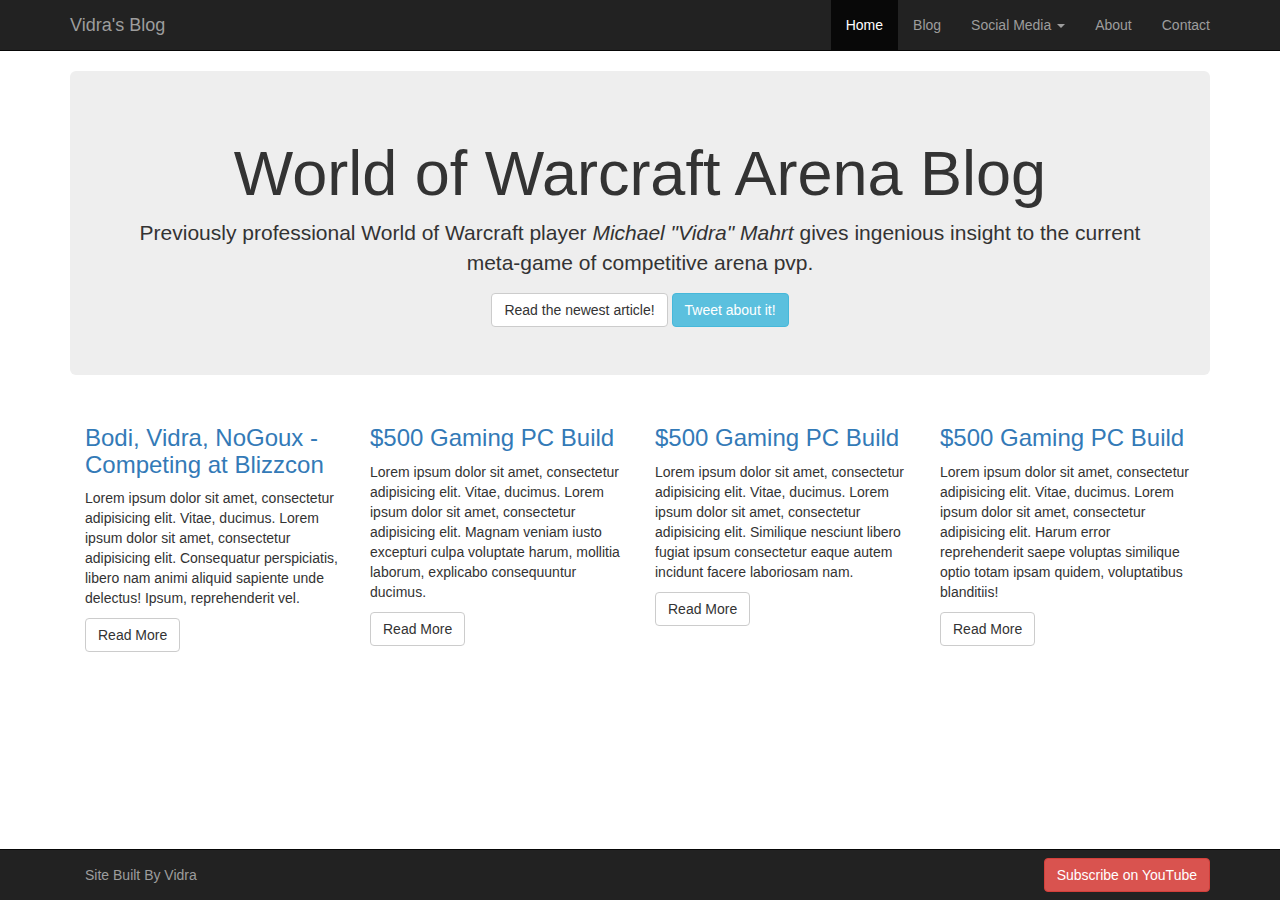
<file: index.html>
<!DOCTYPE html>
<html lang="en">
<head>
	<meta charset="UTF-8">
	<title>World of Warcraft - Vidra's Blog</title>
	<meta name="viewport" content="width=device-width, initial-scale=1.0">
	<link href="dist/css/bootstrap.min.css" rel="stylesheet">
	<link href="styles.css" rel="stylesheet">
</head>
<body>

	<div class="navbar navbar-inverse navbar-static-top">
		<div class="container">

			<div class="navbar-header">
				<a href="index.html" class="navbar-brand">Vidra's Blog</a>
				<button type="button" class="navbar-toggle" data-toggle="collapse" data-target=".navHeaderCollapse">
					<span class="icon-bar"></span>
					<span class="icon-bar"></span>
					<span class="icon-bar"></span>				
				</button>
			</div>

			<div class="collapse navbar-collapse navHeaderCollapse">
				
				<ul class="nav navbar-nav navbar-right">
				
					<li class="active"><a href="index.html">Home</a></li>
					<li><a href="read.html">Blog</a></li>
					<li class="dropdown">
						<a href="#" class="dropdown-toggle" data-toggle="dropdown">Social Media <b class="caret"></b></a>
						<ul class="dropdown-menu">
							<li><a href="https://twitter.com/?lang=en">Twitter</a></li>
							<li><a href="https://www.facebook.com/">Facebook</a></li>
							<li><a href="https://plus.google.com/">Google+</a></li>
							<li><a href="http://www.instagram.com/">Instagram</a></li>				
						</ul>
					</li>
					<li><a href="#">About</a></li>
					<li><a href="#contact" data-toggle="modal">Contact</a></li>
				</ul>
			</div>


		</div>
	</div>

		<div class = "container">
		
		<div class="jumbotron text-center">
			<h1>World of Warcraft Arena Blog</h1>
			<p>Previously professional World of Warcraft player <em>Michael "Vidra" Mahrt</em> gives ingenious insight to the current meta-game of competitive arena pvp.</p>
			<a href="read.html" class = "btn btn-default">Read the newest article!</a>
			<a href="https://twitter.com/?lang=en" class = "btn btn-info">Tweet about it!</a>
		</div>

	</div>

	<div class="container">
		
			<div class="col-md-3">
				<h3><a href="read.html">Bodi, Vidra, NoGoux - Competing at Blizzcon</a></h3>
				<p>Lorem ipsum dolor sit amet, consectetur adipisicing elit. Vitae, ducimus. Lorem ipsum dolor sit amet, consectetur adipisicing elit. Consequatur perspiciatis, libero nam animi aliquid sapiente unde delectus! Ipsum, reprehenderit vel.</p>
				<a href="read.html" class="btn btn-default">Read More</a>

			</div>

			<div class="col-md-3">
				<h3><a href="#">$500 Gaming PC Build</a></h3>
				<p>Lorem ipsum dolor sit amet, consectetur adipisicing elit. Vitae, ducimus. Lorem ipsum dolor sit amet, consectetur adipisicing elit. Magnam veniam iusto excepturi culpa voluptate harum, mollitia laborum, explicabo consequuntur ducimus.</p>
				<a href="#" class="btn btn-default">Read More</a>

			</div>

			<div class="col-md-3">
				<h3><a href="#">$500 Gaming PC Build</a></h3>
				<p>Lorem ipsum dolor sit amet, consectetur adipisicing elit. Vitae, ducimus. Lorem ipsum dolor sit amet, consectetur adipisicing elit. Similique nesciunt libero fugiat ipsum consectetur eaque autem incidunt facere laboriosam nam.</p>
				<a href="#" class="btn btn-default">Read More</a>

			</div>

			<div class="col-md-3">
				<h3><a href="#">$500 Gaming PC Build</a></h3>
				<p>Lorem ipsum dolor sit amet, consectetur adipisicing elit. Vitae, ducimus. Lorem ipsum dolor sit amet, consectetur adipisicing elit. Harum error reprehenderit saepe voluptas similique optio totam ipsam quidem, voluptatibus blanditiis!</p>
				<a href="#" class="btn btn-default">Read More</a>

			</div>
		</div>


	<div class="navbar navbar-inverse navbar-fixed-bottom">
		<div class="container">
			<p class="navbar-text pull-left">Site Built By Vidra</p>
			<a href="http://youtube.com/artfulfox" class="navbar-btn btn-danger btn pull-right">Subscribe on YouTube</a>
		</div>
	</div>


		<div id="contact" class="modal fade text-center" role="dialog">
		<div class="modal-dialog">
			<div class="modal-content">
				<form class="form-horizontal">
				<div class="modal-header">
					<h4>Contact Us!</h4>
					<div class="modal-body">
						<p>Lorem ipsum dolor sit amet, consectetur adipisicing elit. Magni corrupti mollitia doloribus assumenda ullam earum omnis provident, quam consectetur quia consequatur nemo reiciendis sint. Velit laboriosam alias quam vero consequatur!</p>
							<div class="form-group">
								<label for="contact-name" class="col-lg-2 control-label">Name:</label>
									<div class="col-lg-10">
									<input type="text" class="form-control" id="contact-name" placeholder="Full Name">
								</div>
							</div>
							<div class="form-group">
								<label for="contact-email" class="col-lg-2 control-label">Email:</label>
									<div class="col-lg-10">
									<input type="email" class="form-control" id="contact-email" placeholder="you@example.com">
								</div>
							</div>
							<div class="form-group">
								<label for="contact-msg" class="col-lg-2 control-label">Message:</label>
									<div class="col-lg-10">
									<textarea class="form-control" rows="8"></textarea>
								</div>
							</div>
							<div class="modal-footer">
								<a href="" data-dismiss="modal" class="btn btn-default">Close</a>
									<button type="submit" class="btn btn-primary">Send</button>
					</form>
							</div>
					</div>
				</div>
			</div>
		</div>
	</div>


	<script src="http://ajax.googleapis.com/ajax/libs/jquery/2.1.3/jquery.min.js"></script>
	<script src="dist/js/bootstrap.js"></script>
</body>
</html>
</file>
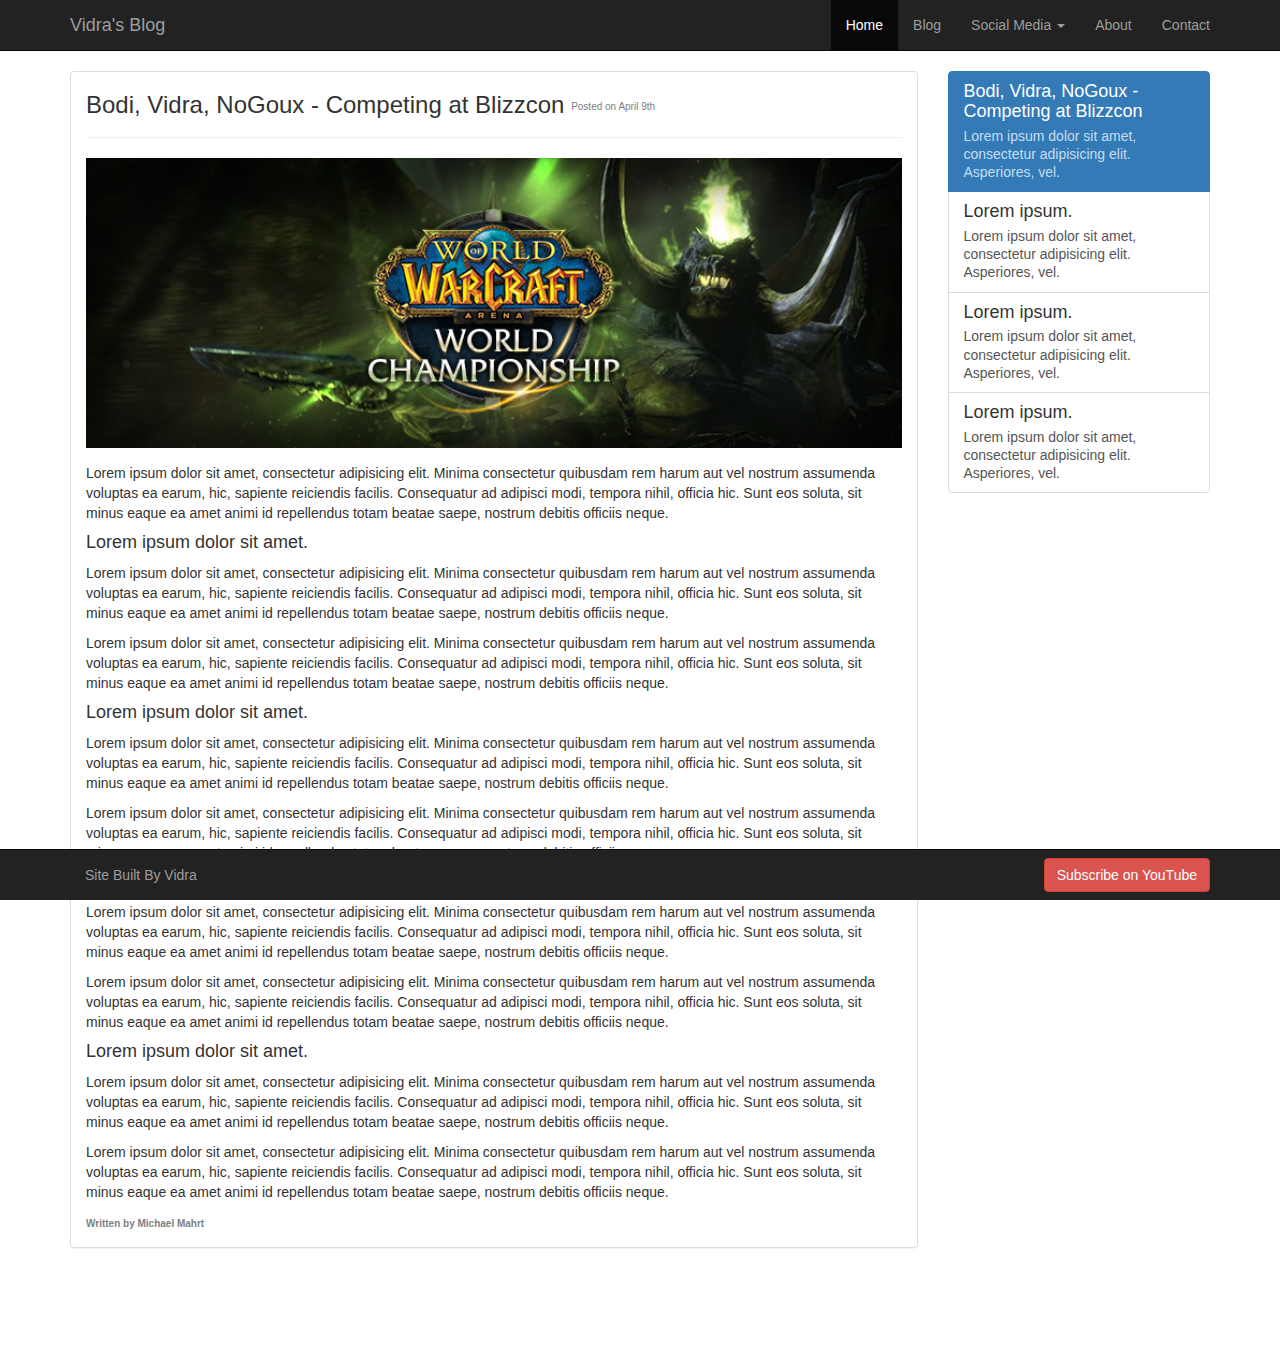
<file: read.html>
<!DOCTYPE html>
<html lang="en">
<head>
	<meta charset="UTF-8">
	<title>World of Warcraft - Vidra's Blog</title>
	<meta name="viewport" content="width=device-width, initial-scale=1.0">
	<link href="dist/css/bootstrap.min.css" rel="stylesheet">
	<link href="styles.css" rel="stylesheet">
</head>
<body>

	<div class="navbar navbar-inverse navbar-static-top">
		<div class="container">

			<div class="navbar-header">
				<a href="index.html" class="navbar-brand">Vidra's Blog</a>
				<button type="button" class="navbar-toggle" data-toggle="collapse" data-target=".navHeaderCollapse">
					<span class="icon-bar"></span>
					<span class="icon-bar"></span>
					<span class="icon-bar"></span>				
				</button>
			</div>

			<div class="collapse navbar-collapse navHeaderCollapse">
				
				<ul class="nav navbar-nav navbar-right">
				
					<li class="active"><a href="index.html">Home</a></li>
					<li><a href="read.html">Blog</a></li>
					<li class="dropdown">
						<a href="#" class="dropdown-toggle" data-toggle="dropdown">Social Media <b class="caret"></b></a>
						<ul class="dropdown-menu">
							<li><a href="#">Twitter</a></li>
							<li><a href="#">Facebook</a></li>
							<li><a href="#">Google+</a></li>
							<li><a href="#">Instagram</a></li>				
						</ul>
					</li>
					<li><a href="#">About</a></li>
					<li><a href="#contact" data-toggle="modal">Contact</a></li>
				</ul>
			</div>


		</div>
	</div>

<div class="container">
	<div class="row">
		<div class="col-lg-9">
			<div class="panel panel-default">
				<div class="panel-body">
					<div class="page-header">
						<h3>Bodi, Vidra, NoGoux - Competing at Blizzcon <text class="dates">Posted on April 9th</text></h3>
					</div>
							<img class="featureImg" src="img/blizzcontournament.jpg">
							<p>Lorem ipsum dolor sit amet, consectetur adipisicing elit. Minima consectetur quibusdam rem harum aut vel nostrum assumenda voluptas ea earum, hic, sapiente reiciendis facilis. Consequatur ad adipisci modi, tempora nihil, officia hic. Sunt eos soluta, sit minus eaque ea amet animi id repellendus totam beatae saepe, nostrum debitis officiis neque.</p>

							<h4>Lorem ipsum dolor sit amet.</h4>

							<p>Lorem ipsum dolor sit amet, consectetur adipisicing elit. Minima consectetur quibusdam rem harum aut vel nostrum assumenda voluptas ea earum, hic, sapiente reiciendis facilis. Consequatur ad adipisci modi, tempora nihil, officia hic. Sunt eos soluta, sit minus eaque ea amet animi id repellendus totam beatae saepe, nostrum debitis officiis neque.</p>


							<p>Lorem ipsum dolor sit amet, consectetur adipisicing elit. Minima consectetur quibusdam rem harum aut vel nostrum assumenda voluptas ea earum, hic, sapiente reiciendis facilis. Consequatur ad adipisci modi, tempora nihil, officia hic. Sunt eos soluta, sit minus eaque ea amet animi id repellendus totam beatae saepe, nostrum debitis officiis neque.</p>

							<h4>Lorem ipsum dolor sit amet.</h4>

							<p>Lorem ipsum dolor sit amet, consectetur adipisicing elit. Minima consectetur quibusdam rem harum aut vel nostrum assumenda voluptas ea earum, hic, sapiente reiciendis facilis. Consequatur ad adipisci modi, tempora nihil, officia hic. Sunt eos soluta, sit minus eaque ea amet animi id repellendus totam beatae saepe, nostrum debitis officiis neque.</p>

							<p>Lorem ipsum dolor sit amet, consectetur adipisicing elit. Minima consectetur quibusdam rem harum aut vel nostrum assumenda voluptas ea earum, hic, sapiente reiciendis facilis. Consequatur ad adipisci modi, tempora nihil, officia hic. Sunt eos soluta, sit minus eaque ea amet animi id repellendus totam beatae saepe, nostrum debitis officiis neque.</p>

							<h4>Lorem ipsum dolor sit amet.</h4>

							<p>Lorem ipsum dolor sit amet, consectetur adipisicing elit. Minima consectetur quibusdam rem harum aut vel nostrum assumenda voluptas ea earum, hic, sapiente reiciendis facilis. Consequatur ad adipisci modi, tempora nihil, officia hic. Sunt eos soluta, sit minus eaque ea amet animi id repellendus totam beatae saepe, nostrum debitis officiis neque.</p>

							<p>Lorem ipsum dolor sit amet, consectetur adipisicing elit. Minima consectetur quibusdam rem harum aut vel nostrum assumenda voluptas ea earum, hic, sapiente reiciendis facilis. Consequatur ad adipisci modi, tempora nihil, officia hic. Sunt eos soluta, sit minus eaque ea amet animi id repellendus totam beatae saepe, nostrum debitis officiis neque.</p>

							<h4>Lorem ipsum dolor sit amet.</h4>

							<p>Lorem ipsum dolor sit amet, consectetur adipisicing elit. Minima consectetur quibusdam rem harum aut vel nostrum assumenda voluptas ea earum, hic, sapiente reiciendis facilis. Consequatur ad adipisci modi, tempora nihil, officia hic. Sunt eos soluta, sit minus eaque ea amet animi id repellendus totam beatae saepe, nostrum debitis officiis neque.</p>


							<p>Lorem ipsum dolor sit amet, consectetur adipisicing elit. Minima consectetur quibusdam rem harum aut vel nostrum assumenda voluptas ea earum, hic, sapiente reiciendis facilis. Consequatur ad adipisci modi, tempora nihil, officia hic. Sunt eos soluta, sit minus eaque ea amet animi id repellendus totam beatae saepe, nostrum debitis officiis neque.</p>

								<text class="author">Written by Michael Mahrt</text>

				</div>
			</div>
		</div>

	<div class="col-lg-3">
		<div class="list-group">
			<a href="#" class="list-group-item active">
				<h4 class="list-group-item-heading">Bodi, Vidra, NoGoux - Competing at Blizzcon</h4>
				<p class="list-group-item-text">Lorem ipsum dolor sit amet, consectetur adipisicing elit. Asperiores, vel.</p>
			</a>
			<a href="#" class="list-group-item">
				<h4 class="list-group-item-heading">Lorem ipsum.</h4>
				<p class="list-group-item-text">Lorem ipsum dolor sit amet, consectetur adipisicing elit. Asperiores, vel.</p>
			</a>
			<a href="#" class="list-group-item">
				<h4 class="list-group-item-heading">Lorem ipsum.</h4>
				<p class="list-group-item-text">Lorem ipsum dolor sit amet, consectetur adipisicing elit. Asperiores, vel.</p>
			</a>
			<a href="#" class="list-group-item">
				<h4 class="list-group-item-heading">Lorem ipsum.</h4>
				<p class="list-group-item-text">Lorem ipsum dolor sit amet, consectetur adipisicing elit. Asperiores, vel.</p>
			</a>
		</div>
	</div>

	</div>
</div>



	<div class="navbar navbar-inverse navbar-fixed-bottom">
		<div class="container">
			<p class="navbar-text pull-left">Site Built By Vidra</p>
			<a href="http://youtube.com/artfulfox" class="navbar-btn btn-danger btn pull-right">Subscribe on YouTube</a>
		</div>
	</div>


		<div id="contact" class="modal fade text-center" role="dialog">
		<div class="modal-dialog">
			<div class="modal-content">
				<form class="form-horizontal">
				<div class="modal-header">
					<h4>Contact Us!</h4>
					<div class="modal-body">
						<p>Lorem ipsum dolor sit amet, consectetur adipisicing elit. Magni corrupti mollitia doloribus assumenda ullam earum omnis provident, quam consectetur quia consequatur nemo reiciendis sint. Velit laboriosam alias quam vero consequatur!</p>
							<div class="form-group">
								<label for="contact-name" class="col-lg-2 control-label">Name:</label>
									<div class="col-lg-10">
									<input type="text" class="form-control" id="contact-name" placeholder="Full Name">
								</div>
							</div>
							<div class="form-group">
								<label for="contact-email" class="col-lg-2 control-label">Email:</label>
									<div class="col-lg-10">
									<input type="email" class="form-control" id="contact-email" placeholder="you@example.com">
								</div>
							</div>
							<div class="form-group">
								<label for="contact-msg" class="col-lg-2 control-label">Message:</label>
									<div class="col-lg-10">
									<textarea class="form-control" rows="8"></textarea>
								</div>
							</div>
							<div class="modal-footer">
								<a href="" data-dismiss="modal" class="btn btn-default">Close</a>
									<button type="submit" class="btn btn-primary">Send</button>
					</form>
							</div>
					</div>
				</div>
			</div>
		</div>
	</div>


	<script src="http://ajax.googleapis.com/ajax/libs/jquery/2.1.3/jquery.min.js"></script>
	<script src="dist/js/bootstrap.js"></script>
</body>
</html>
</file>
<file: styles.css>
.footertext {
	color: white;
}
body {
	margin-bottom: 80px;
}

.author {
	position: relative;
	text-align: center;
	font-size: 10px;
	color: grey;
	font-weight: bolder;
}

.col-sm2 {
	margin: 0 20px;
}

.page-header {
	margin-top: 0;
}

.panel-body {
	padding-top: 0;
}

.dates {
	font-size: 10px;
	color: grey;
	position: relative;
	bottom: 3px;
}

.featureImg {
	width: 100%;
	margin-bottom: 15px;
}
</file>
